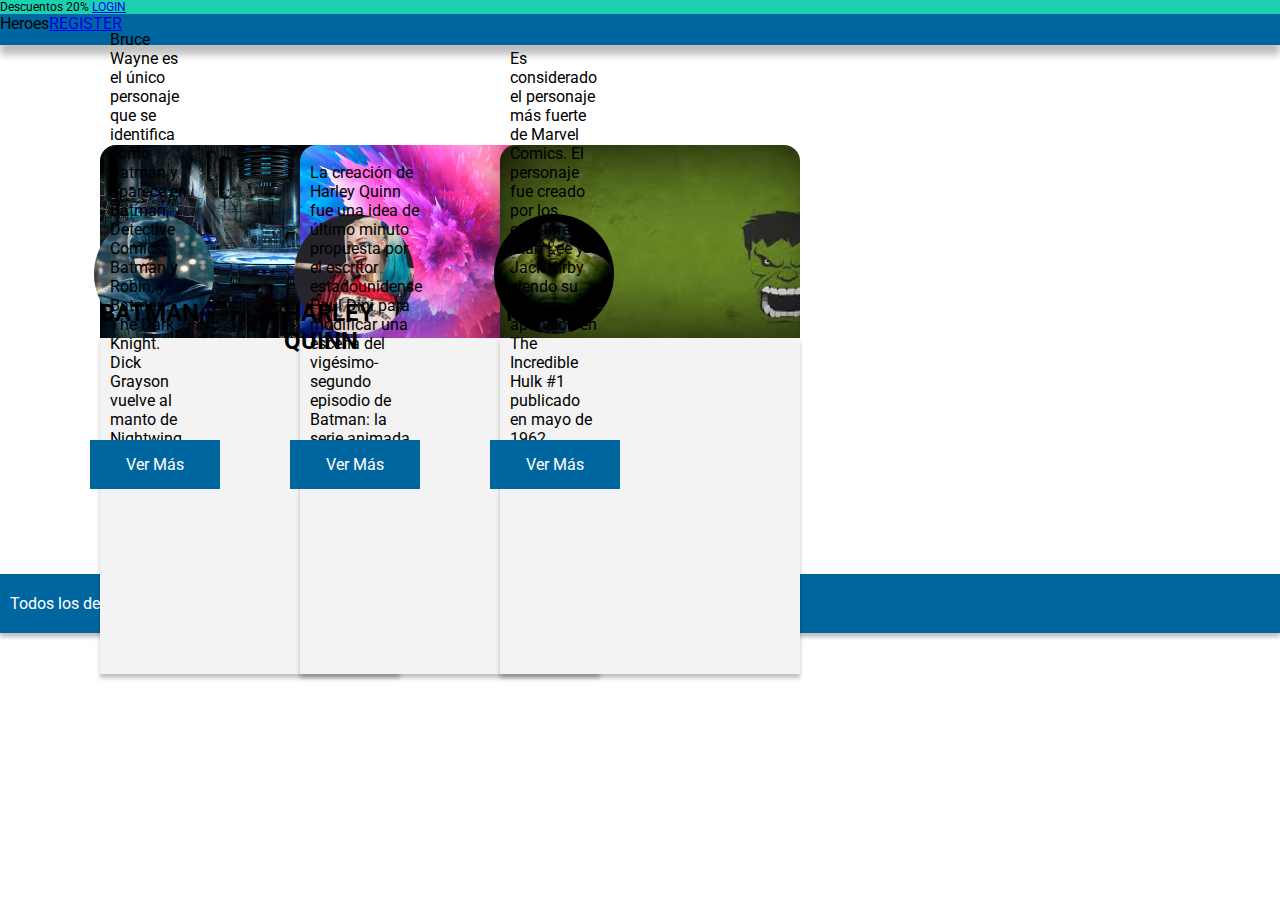
<file: index.html>
<!DOCTYPE html>
<html lang="en">
<head>
    <meta charset="UTF-8">
    <meta http-equiv="X-UA-Compatible" content="IE=edge">
    <meta name="viewport" content="width=device-width, initial-scale=1.0">
    <link rel="stylesheet" href="./css/styles.css">
    <link rel="preconnect" href="https://fonts.googleapis.com">
    <link rel="preconnect" href="https://fonts.gstatic.com" crossorigin>
    <link href="https://fonts.googleapis.com/css2?family=Roboto&display=swap" rel="stylesheet">
    <title>Heroes</title>
</head>

<body>
    <header>
        <div class="descuentos">Descuentos 20% <a href="login.html">LOGIN</a></div>
        <div class="titulo">Heroes<a href="register.html">REGISTER</a></div>
    </header>
    <main>
        <article class="heroe">
            <div class="fondo1"></div>
            <div class="foto1"></div>
            <div class="descripcion">
                <h2 class="nombreHeroe1">batman</h2>
                <p class="texto">Bruce Wayne es el único personaje que se identifica como Batman y aparece en Batman, Detective Comics, Batman y Robin, y Batman: The Dark Knight. Dick Grayson vuelve al manto de Nightwing</p>
                <div class="seeMore">Ver Más</div>
            </div>
        </article>
        <article class="heroe">
            <div class="fondo2"></div>
            <div class="foto2"></div>
            <div class="descripcion">
                <h2 class="nombreHeroe2">Harley Quinn</h2>
                <p class="texto">La creación de Harley Quinn fue una idea de último minuto propuesta por el escritor estadounidense Paul Dini para modificar una escena del vigésimo-segundo episodio de Batman: la serie animada</p>
                <div class="seeMore">Ver Más</div>
            </div>
        </article>
        <article class="heroe">
            <div class="fondo3"></div>
            <div class="foto3"></div>
            <div class="descripcion">
                <h2 class="nombreHeroe3">Hulk</h2>
                <p class="texto">Es considerado el personaje más fuerte de Marvel Comics. El personaje fue creado por los escritores Stan Lee y Jack Kirby siendo su primera aparición en The Incredible Hulk #1 publicado en mayo de 1962</p>
                <div class="seeMore">Ver Más</div>
            </div>
        </article>
    </main>
    <footer>
        <div>Todos los derechos reservados a FRONT END 1</div>
    </footer>

</body>
</html>
</file>
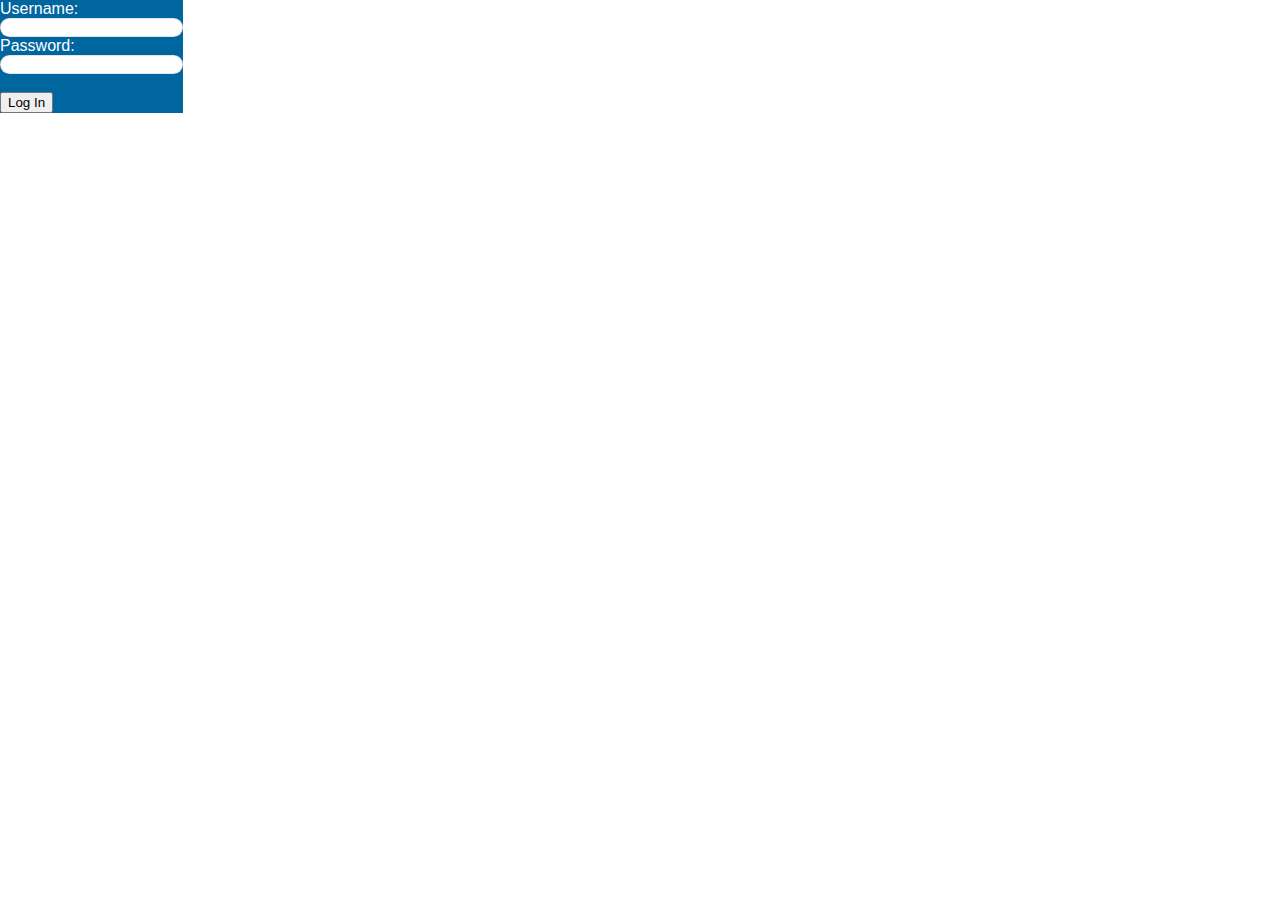
<file: login.html>
<!DOCTYPE html>
<html lang="en">
<head>
    <meta charset="UTF-8">
    <meta http-equiv="X-UA-Compatible" content="IE=edge">
    <meta name="viewport" content="width=device-width, initial-scale=1.0">
    <link rel="stylesheet" href="/css/styles.css">
    <title>Document</title>
</head>
<body>
    
</body>
</html>

<body>
    <main>
        <form action="index.html" class="login" method="get">
            <div>
                <label for="username">Username:</label><br>
            <input type="text" name="usuario" id="username">
            </div>
            <div>
                <label for="password">Password:</label><br>
            <input type="password" name="con">
            </div><br>
            <button type="sumbit">Log In</button>
        </form>
    </main>
</body>
</html>
</file>
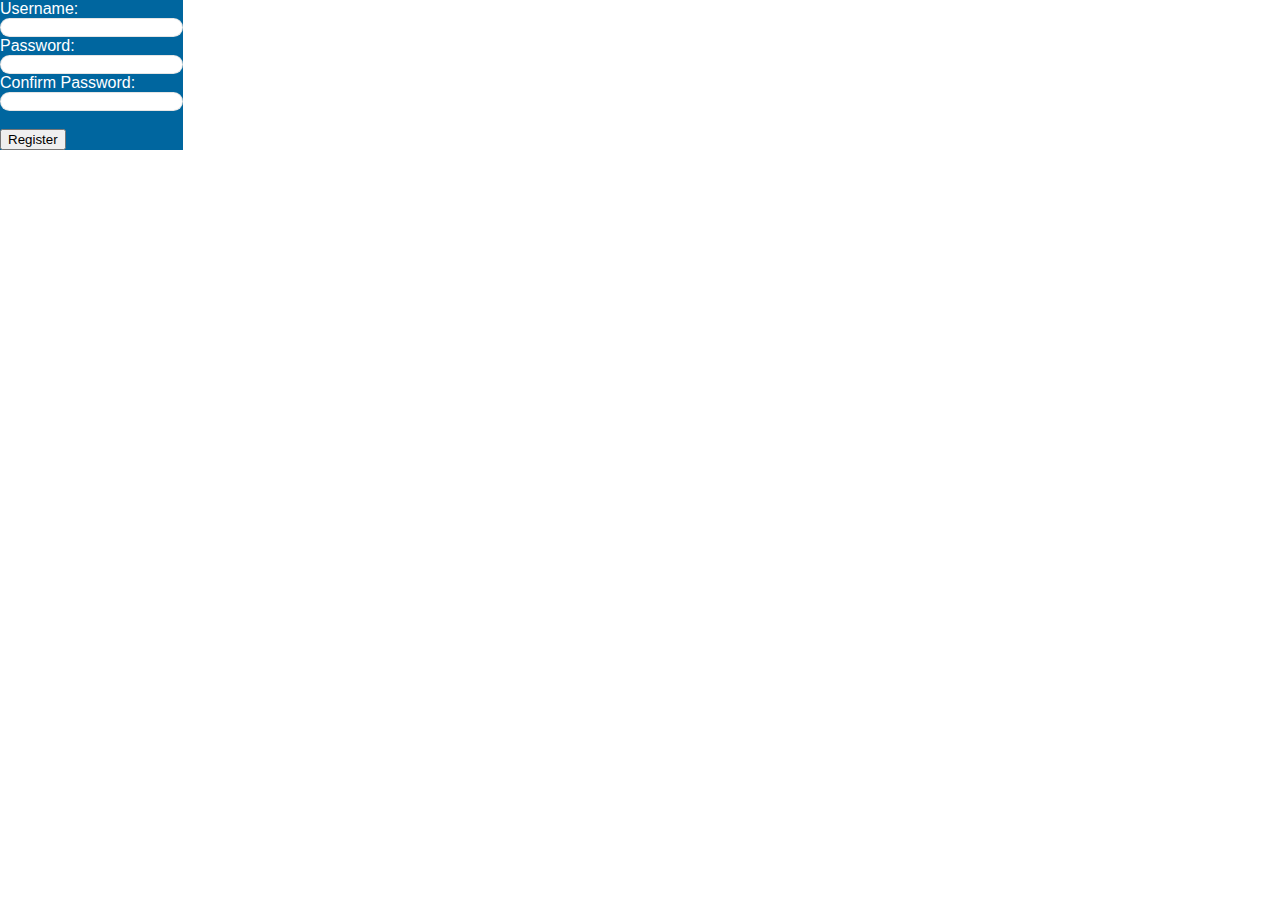
<file: register.html>
<!DOCTYPE html>
<html lang="en">
<head>
    <meta charset="UTF-8">
    <meta http-equiv="X-UA-Compatible" content="IE=edge">
    <meta name="viewport" content="width=device-width, initial-scale=1.0">
    <link rel="stylesheet" href="/css/styles.css">
    <title>Document</title>
</head>

<body>
    <main>
        <form action="login.html" class="register" method="get">
            <div>
                <label for="username">Username:</label><br>
            <input type="text" name="usuario" id="username">
            </div>
            <div>
                <label for="password">Password:</label><br>
            <input type="password" name="contraseña">
            </div>
            <div>
                <label for="password">Confirm Password:</label><br>
            <input type="password" name="contraseña">
            </div><br>
            <button type="sumbit">Register</button>
        </form>
    </main>
</body>
</html>
</file>
<file: css/styles.css>
* {
    font-family: 'Roboto', sans-serif;
    margin: 0;
    box-sizing: border-box;
}

/* Header */
header {
    display: flex;
    flex-direction: column;
    height: 5vh;
}

    header div.descuentos {
        background-color: #1CD1B0;
        font-size: 75%;
        height: 30%;
    }

    header div.titulo {
        background-color: #00669F;
        font-size: 100%;
        box-shadow: 0px 10px 7px rgba(0, 0, 0, 0.25);
        height: 70%;
    }

/* Main */

main {
    display: flex;
    width: 100%;
}

article.heroe {
    display: inline-block;
    width: 200px;
    height: 529px;
    padding: 100px;
    position: relative;
}

.fondo1 {
    border-radius: 16px 16px 0px 0px;
    background-image: url(/img/fondo_batman.png);
    background-size: cover;
    background-repeat: none;
    width: 300px;
    height: 193px;
}

.fondo2 {
    border-radius: 16px 16px 0px 0px;
    background-image: url(/img/fondo_harley.png);
    background-size: cover;
    background-repeat: none;
    width: 300px;
    height: 193px;
}

.fondo3 {
    border-radius: 16px 16px 0px 0px;
    background-image: url(/img/fondo_hulk.jpg);
    background-size: cover;
    background-repeat: none;
    width: 300px;
    height: 193px;
}

.foto1 {
    border-radius: 50%;
    background-image: url(/img/batman.png);
    background-repeat: none;
    background-size: contain;
    position: absolute;
    height: 120px;
    width: 120px;
    top: 32%;
    left: 47%;
}

.foto2 {
    border-radius: 50%;
    background-image: url(/img/harley.png);
    background-repeat: none;
    background-size: contain;
    position: absolute;
    height: 120px;
    width: 120px;
    top: 32%;
    left: 47%;
}

.foto3 {
    border-radius: 50%;
    background-image: url(/img/hulk.jpg);
    background-repeat: none;
    background-size: contain;
    position: absolute;
    height: 120px;
    width: 120px;
    top: 32%;
    left: 47%;
}

.descripcion {
    box-shadow: 0px 4px 4px rgba(0, 0, 0, 0.25);
    background-color: #F3F3F3;
    width: 300px;
    height: 336px;
}

h2.nombreHeroe1 {
    text-transform: uppercase;
    position: absolute;
    top: 48%;
    left: 50%;
}

h2.nombreHeroe2 {
    text-transform: uppercase;
    position: absolute;
    top: 48%;
    left: 42%;
}

h2.nombreHeroe3 {
    text-transform: uppercase;
    position: absolute;
    top: 48%;
    left: 53%;
}

.texto {
    position: absolute;
    bottom: 22%;
    padding: 10px;
}

.seeMore {
    position: absolute;
    color: #FFFFFF;
    text-align: center;
    width: 130px;
    background-color: #00669F;
    left: 45%;
    bottom: 16%;
    padding: 15px 0px;
}

/* Footer */

footer {
    box-sizing: border-box;
    font-style: normal;
    color: #FFFFFF;
    width: 100%;
    background: #00669F;
    box-shadow: 0px 4px 4px rgba(0, 0, 0, 0.25);
    padding: 20px 0px;
    padding-left: 10px
}

form{
    background-color: #00669F;
    color: #FFFFFF;
}

input {
    background: #FFFFFF;
    border: 1.53px solid rgba(0, 0, 0, 0.1);
    border-radius: 15px;
}
</file>
